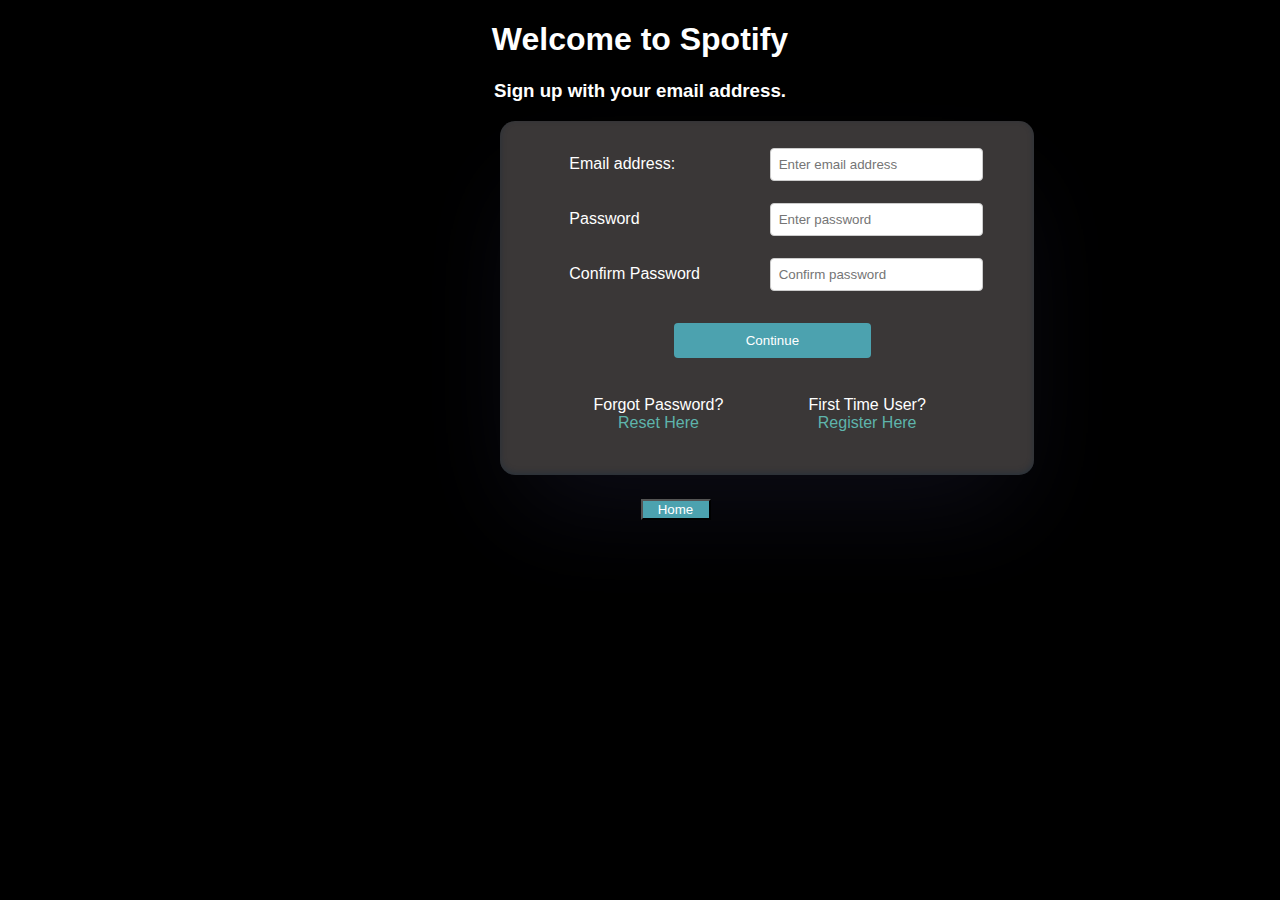
<file: signup.html>
<!DOCTYPE html>
<html lang="en">
<head>
    <meta charset="UTF-8">
    <meta name="viewport" content="width=device-width, initial-scale=1.0">
    <title>Document</title>
    <link rel="stylesheet" href="signup.css">
    <link rel="icon" type="image/x-icon" href="logo.png" >
</head>
<body>
    <form action="/spotify-copy/signup.html"></form>
    <header id="s1h">
          
    <h1>Welcome to Spotify</h1>
</header>
<h3>Sign up with your email address.</h3>
<div class="container4">

<table id="t1">
    <tr>
        <td><label for="Email address">Email address:</label> </td>
        <td> <input type="text" name="email" placeholder="Enter email address"></td>
    </tr>

    <tr>
        <td><label for="password">Password</label></td>
        <td><input type="password" name="pass" placeholder="Enter password"></td>
    </tr>

    <tr>
        <td><label for="Confirmpass">Confirm Password</label></td>
        <td><input type="password" name="confirmpass" placeholder="Confirm password"></td>
    </tr>

    <tr>
		<td> <input  type ="submit" value="Continue"></td>
	</tr>
	 	
	<tr>
    <td><p>Forgot Password?<br><a href="#resethere"> Reset Here</a></p></td>
	<td><p>First Time User?<br><a href="#registerhere"> Register Here</a></p></td>
	</tr>

</table>
</form>
</div>
<div class="gohome">
<button><a href="/index.html">Home</a></button>
</div>
</body>
</html>
</file>
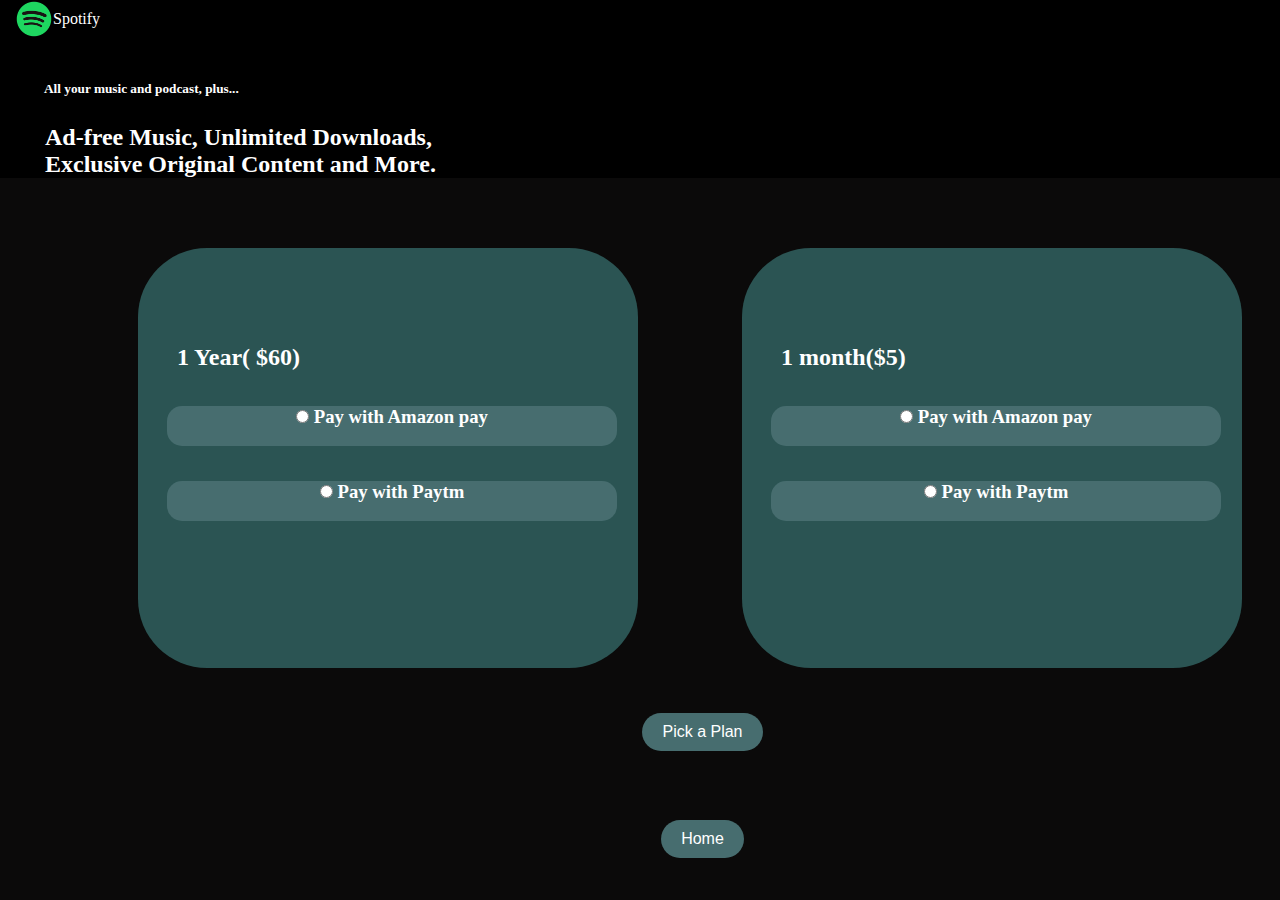
<file: upgrade.html>
<!DOCTYPE html>
<html lang="en">
<head>
    <meta charset="UTF-8">
    <meta name="viewport" content="width=device-width, initial-scale=1.0">
    <title>Upgrade plan </title>
    <link rel="stylesheet" href="style.css">
    <link rel="icon" type="image/x-icon" href="logo.png" >
</head>
<body>
    <header>
        <a class="brand"> <img src="logo.png" alt="Spotify">Spotify</a><br>
        <h5>All your music and podcast, plus...</h5><br>
        <h2>Ad-free Music, Unlimited Downloads,<br>Exclusive Original Content and More.</h2>
    </header>
    <div class="upgradeplan">
        <form action="/spotify-copy/upgrade.html"></form>
    <div class="container1">
         <h2>1 Year( $60)</h2>
         <div class="Amazonpay">
            <h3><input type="radio" name="Apay" id="1"> Pay with Amazon pay</h3>
         </div>
         <div class="Paytm">
            <h3><input type="radio" name="Ppay" id="1"> Pay with Paytm</h3>
         </div>

    </div>
    <div class="container2">
        <h2>1 month($5)</h2>
        <div class="Amazonpay">
            <h3><input type="radio" name="Apay1" id="1"> Pay with Amazon pay</h3>
         </div>
         <div class="Paytm">
            <h3><input type="radio" name="Ppay1" id="1"> Pay with Paytm</h3>
         </div>
    </div>
    <button>Pick a Plan</button>
</div>
<div class="gohome">
    <button><a href="/index.html">Home</a></button>
    </div>
</body>
</html>
</file>
<file: signup.css>
body {
    display: initial;
    justify-content: center;
    align-items: center;
    height: 100vh;
    margin: 0;
    padding: 0;
    font-family: Arial, sans-serif;
    background-color: black;
    color: white;
    
  }
  
  .container4 {
    width: 504px;
    background-color: #3a3737;
    padding: 15px;
    border-radius: 15px;
    margin-left: 500px;
    box-shadow: rgba(50, 50, 93, 0.25) 0px 50px 100px -20px, rgba(0, 0, 0, 0.3) 0px 30px 60px -30px, rgba(10, 37, 64, 0.35) 0px -2px 6px 0px inset;
}
  #sh1 h1{
    padding: 0px;
  }
  #sh1 h3{
    margin-top: -35px;
  }
  h1, h3 {
    text-align: center;
  }
  
  #t1 {
    margin: 0 auto;
  }
  
  #t1 td {
    padding: 10px;
  }
  
  #t1 input[type="text"],
  #t1 input[type="password"] {
    width: 100%;
    padding: 8px;
    border-radius: 4px;
    border: 1px solid #ccc;
  }
  
  #t1 input[type="submit"] {
    width: 110%;
    padding: 10px;
    background-color: #4ca2af;
    color: white;
    border: none;
    border-radius: 4px;
    cursor: pointer;
    margin-left: 105px;
    margin-top: 10px;
  }
  
  #t1 input[type="submit"]:hover {
    background-color: #0f668b;
  }
  
  #t1 p {
    text-align: center;
  }
  
  #t1 a {
    color: #5eb4ac;
    text-decoration: none;
  }
  .gohome{
    display: flex;
    justify-content: center;
    padding: 4px;
    margin-top: 20px;
  }
  button{
    text-align: center;
    width: 70px;
    margin-left: 71px;
    background-color: #4ca2af;
  }
  button a{
    text-decoration: none;
  color: white;
  }
</file>
<file: style.css>
@import url('https://fonts.googleapis.com/css2?family=Roboto+Slab:wght@300;400&display=swap');

@import url('https://fonts.googleapis.com/css2?family=PT+Sans+Narrow&family=PT+Serif:wght@400;700&family=Roboto+Slab:wght@300;400&family=Signika+Negative:wght@300&family=Spectral:wght@300&display=swap');

body {
    background-color: rgb(11, 10, 10);
   color: white;
}
*
{
    margin: 0;
    padding: 0;
}
nav{
    background-color:  rgb(49, 48, 48);
    font-family: 'varela',sans-serif;
    display: block;
    height: 58px;
    width: 1464px;
    position: sticky;
}
ul{
    list-style-type: none;
}
li a{
    text-decoration: none;
    border-radius: 5px;
    display: block;
    box-shadow: 10px 10px 10px black;
    padding:6px;
}
li
{
    float: left;
}
li ul
{
    display: none;
}
li:hover ul
{
    display: flex;
    flex-direction: column;
    padding: 6px;
}
#searchbar{
    text-decoration: none;
}
#searchbar input{
    border-radius: 15px;
    height: 25px;
}
.topnav{
    overflow: hidden;
}
.topnav a{
    display: flex;
    float:left;
    color: white;
    text-align: center;
    padding: 14px  11px 17px;
    font-size: 20px;
    text-decoration: none;  
}
.topnav-right {
    float: right;
    text-decoration: none;
  }
 
  .topnav li  a:not(.brand):hover {
    background-color: #ddd;
    color: black;
    border-radius: 25px;
    box-shadow: rgb(199, 177, 177);
  }
  .topnav-right a:hover {
    background-color: #ddd;
    color: black;
    border-radius: 25px;
    box-shadow: rgb(199, 177, 177);
  }
  
  .topnav a.active {
    background-color: #0c0c0c;
    color: white;
    border-radius: 25px;
  }
  .topnav a:not(.brand).hover {
    background-color: #0c0c0c;
    color: white;
  
  }

.brand img{
     width: 38px;
     height: 38px;
     padding: 0px 0px ;
     text-decoration: none;    
}
.brand{
    display: flex;  
    align-items: center;
    margin-left: 15px;  
}
.dropdown{
    display: none;
    position: relative;
    background-color: #646262;
    min-width: 160px;

  }
  .dropdown a {
    
    color: rgb(184, 178, 178);
    padding: 12px 16px;
    text-decoration: none;
    display: flex;
    text-align: left;
  }

.container{
    min-height: 55vh;
    background-color:rgb(209, 39, 39);
    color: white;
    font-family: 'varela Round', sans-serif;
    display: flex;
    margin:  2px;
    padding: 50px;
    background-image: url(bg.jpg);
   background-repeat: no-repeat;
   width: inherit;
   height: auto;
   
}
.bottom{
    position: sticky;
    height: 130px;
    background-color: black;
    bottom: 0;
    color: white;
    display: flex;
    justify-content: center;
    align-items: center;
    flex-direction: column;
   
}
.icons{
margin-top: -20px;
}
.icons i{
    cursor: pointer;
}
#previous {
    margin-right: 20px;
}
#next {
    margin-left : 20px;
}
#mute
{
    margin-left: 20px;
}
#highvolume{
    margin-right: 20px;
}
#shuffle
{
    margin-right: 20px;
}

#shuffle.active {
    color: burlywood; /* Color for active shuffle mode */
  }
#muteButton{
    background-color: #0c0c0c;
    margin-left: 0px;
}

#myprogressBar{
    width: 80vw;
    text-align: center;
    cursor: pointer;
    margin-top: 10px;
}
.songItem{
    height: 50px;
    display: flex;
    background-color: white;    
    color: black;
    margin: 12px 0;
    justify-content: space-between;
    align-items: center;
    border-radius: 12px;
}
.songitemcontainer{
    margin-top: 74px;
}
.songItem img{
 width: 45px;  
 margin: 0 23px ; 
 border-radius: 35px;
}
.timestamp{
    margin: 0 23px;
}
.timestamp i{
    cursor: pointer;
}
.songinfo{
    position: absolute;
    left: 10vw;
    margin-top: 25x;
    font-family: 'varela Round', sans-serif;
}
.songinfo img{
    opacity: 0;
    transition:opacity 0.2s ease-in  ;
}
.container h1{
    float: left;
}

 /* Upgrade style */
.header {
    text-align: center;
}
.upgradeplan{
    
    text-align: center;
}
.container1, .container2{
    background-color: #2b5453;
    height: 420px;
    width: 500px;
    margin-top: 50px;
    border-radius: 69px;
    display: inline-block;
    justify-content: space-between;
    align-items: center;
    margin-bottom: 20px;
    margin-bottom: 20px;
    margin-left: 100px;
}
header {
    padding: 0px;
    background-color: black;
    text-align: center;
  }
  
  .upgradeplan {
    padding: 20px;
  }
  
  h2{   
     margin-top: 96px;
    text-align: initial;
    margin-left: 39px;
  }
  h3{
    margin-bottom: 10px;
    margin-top: 35px;
    margin-right: 102px;
    background-color: #476d6f;
    width: 450px;
    height: 40px;
    margin-left: 29px;
    border-radius: 15px;
  }
    h5 {
        margin-left: 705px;
        margin-top: 25px;
        border-radius: 34px;
    
  }
  header h5{
    text-align: initial;
    margin-left: 44px;
  }
  header h2{
    margin-top: 9px;
    text-align: initial;
    margin-left: 45px;
  }
  button {
    padding: 10px 20px;
    background-color: #476d6f;
    border: none;
    color: #fff;
    font-size: 16px;
    cursor: pointer;
    margin-left: 125px;
    margin-top: 25px;
    border-radius: 34px;
}
  
  button:hover {
    background-color: #1b468c;
  }
  
 /*  css style for podcast */

 .navpodcast{
    background-color:  rgb(11, 10, 10);
    font-family: 'varela',sans-serif;
    display: block;
    height: 58px;
    width: 1464px;
    margin-top: 20px;
    margin-left: 500px;
    color: white;
    justify-content: center;
}
li a{
    text-decoration: none;
    border-radius: 5px;
    display: block;
    box-shadow: 10px 10px 10px black;
    padding:15px;
    color: white;

}
.podcast-list img{
    width: 200px;  
    height: 200px;
    margin: 0 23px ; 
    border-radius: 115px;
    padding: 14px;
    
}
.podcast-list{
    display: flex;
    padding: 25px;
}
   .container h1{
    margin-left: 121px;
   }
.podcastName{
    margin-left: 85px;
}
.podcastPlay{
    background-color: white;
}
 /*  css style for signup */


 #s1h h3{
    text-align: center;

 }

 .gohome{
    display: flex;
    justify-content: center;
    padding: 4px;
    margin-top: 20px;
  }
  .gohome button a{
    color: white;
    text-decoration: none;
  }

  /* Media queries for responsive design */
  @media (max-width: 600px) {
    .container1,
    .container2 {
      flex-direction: column;
    }
  }
  
@media only screen and (max-width: 600px) {
    body {
      background-color: red;
    }
  }
</file>
